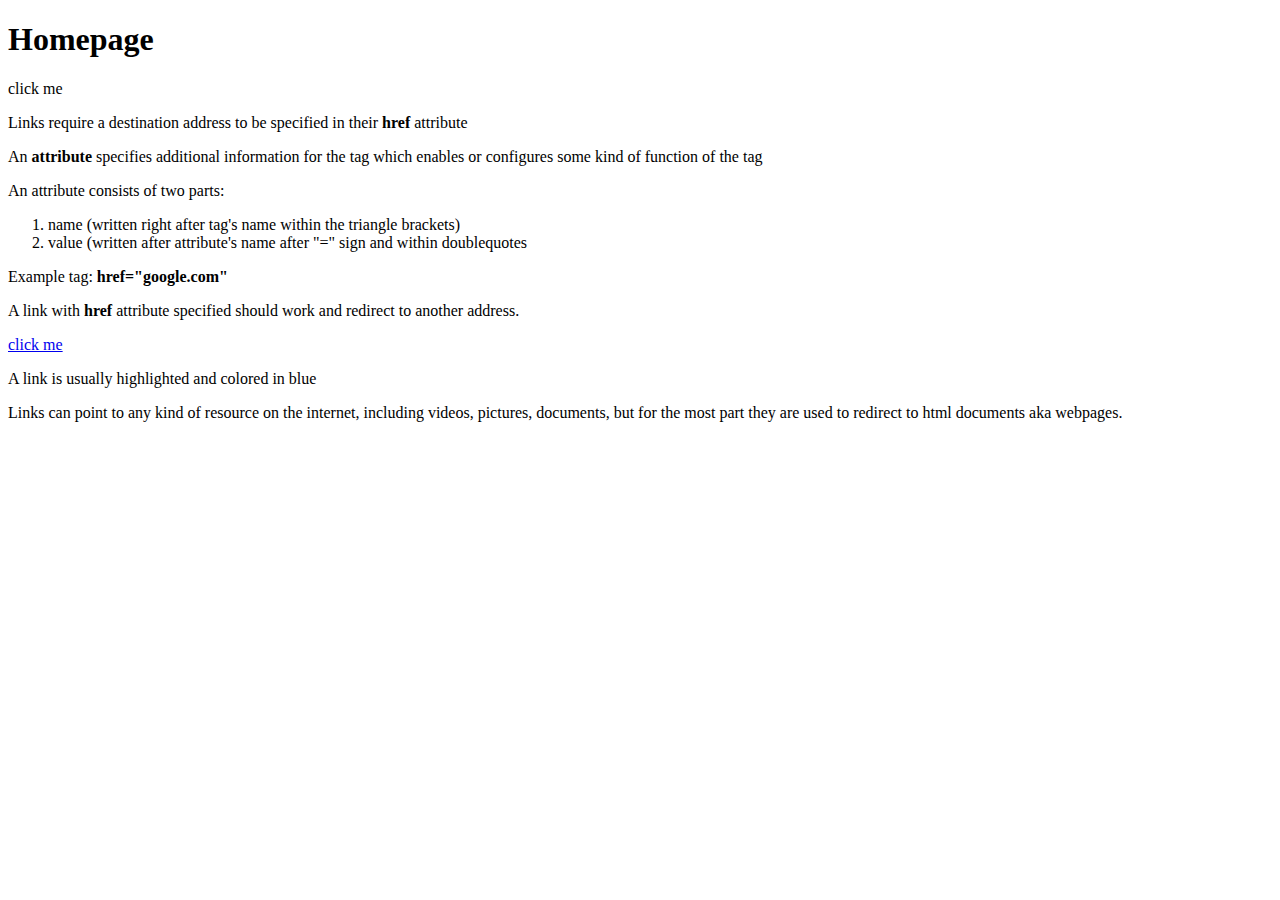
<file: odin-links-and-images/index.html>
<!DOCTYPE html>
<html lang="en">
<head>
    <meta charset="UTF-8">
    <meta name="viewport" content="width=device-width, initial-scale=1.0">
    <title>Document</title>
</head>
<body>
    <h1>Homepage</h1>
    <a>click me</a>
    <p>Links require a destination address to be specified
        in their <strong>href</strong> attribute </p>
    <p>An <strong>attribute</strong> specifies additional
    information for the tag which enables or configures
    some kind of function of the tag</p>
    <p>An attribute consists of two parts:
        <ol>
            <li>name (written right after tag's name within the triangle brackets)</li>
            <li>value (written after attribute's name after "=" sign and within doublequotes</li>
        </ol>
    </p>
    <p>Example tag: <strong>href="google.com"</strong></p>
    <p>A link with <strong>href</strong> attribute specified
    should work and redirect to another address.</p>
    <a href="https://www.theodinproject.com/about">click me</a>
    <p>A link is usually highlighted and colored in blue</p>
    <p>Links can point to any kind of resource on the internet,
        including videos, pictures, documents, but for the most
        part they are used to redirect to html documents aka webpages.
    </p>
</body>
</html>
</file>
